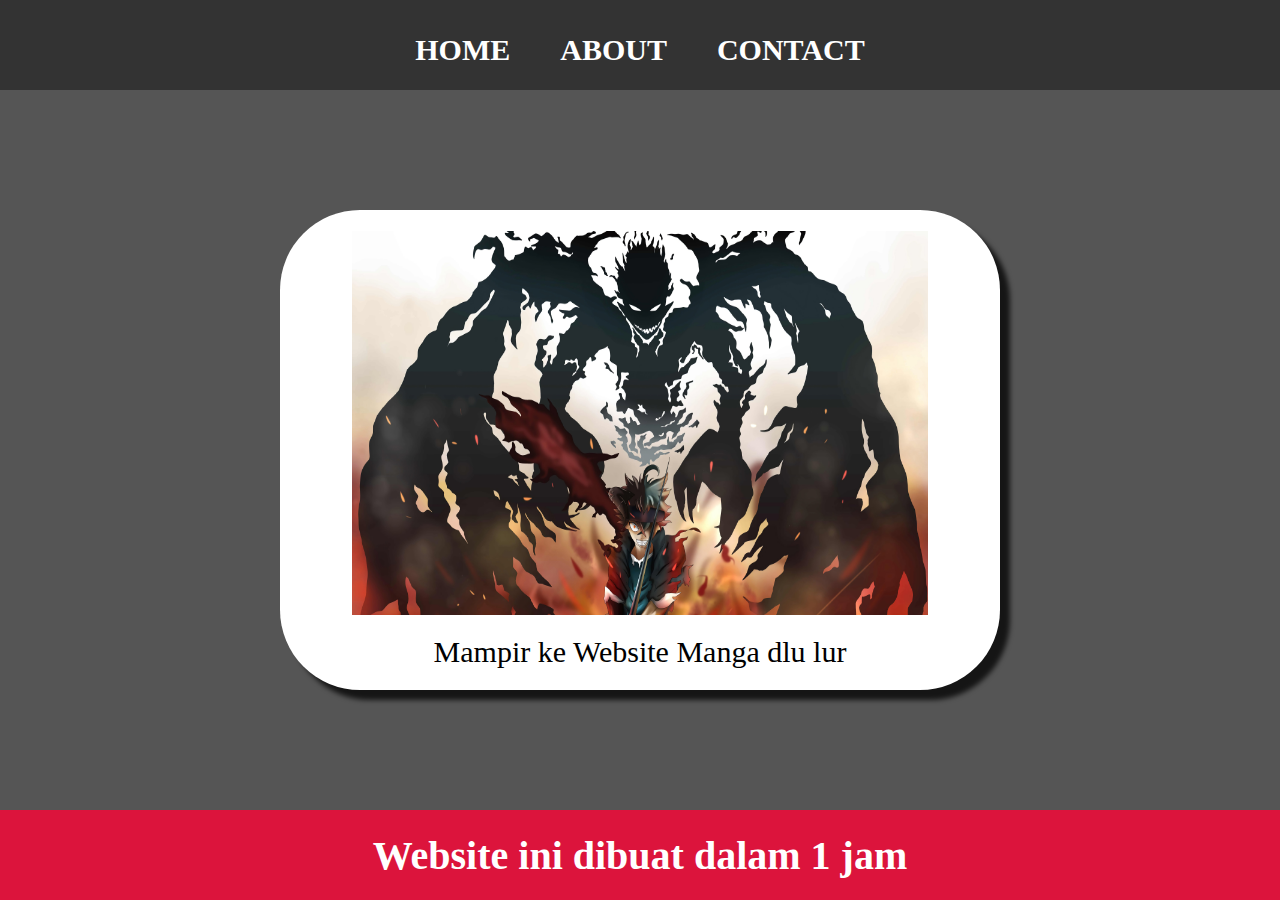
<file: pertama/index.html>
<html>
    <head>
        <title>WEBSITE SAYA</title>
        <link rel="stylesheet" href="style.css" />
    </head>
    <body>
        <div class="container">
            <!-- NAVIGATION BAR -->
            <div class="container-navbar">
                <ul class="ul-navbar">
                    <li class="li-navbar">
                        <a href="#" class="a-navbar">HOME</a>
                    </li>
                    <li class="li-navbar">
                        <a href="about.html" class="a-navbar">ABOUT</a>
                    </li>
                    <li class="li-navbar">
                        <a href="contact.html" class="a-navbar">CONTACT</a>
                    </li>
                </ul>
            </div>
            <!-- NAVIGATION BAR SELESAI-->

            <!-- CONTENT 1 -->
            <div class="container-content">
                <a href="https://w8.blackclover-online.com" class="a-content">
                    <img src="1143245.jpg" class="img-content"/> 
                    <p>Mampir ke Website Manga dlu lur</p>
                </a>
            </div>
            <!-- CONTENT 1 END -->

            <!-- FOOTER -->
            <div class="container-footer">
                <h1 class="h1-footer">Website ini dibuat dalam 1 jam</h1>
            </div>
            <!-- FOOTER END -->
        </div>
    </body>
</html>
</file>
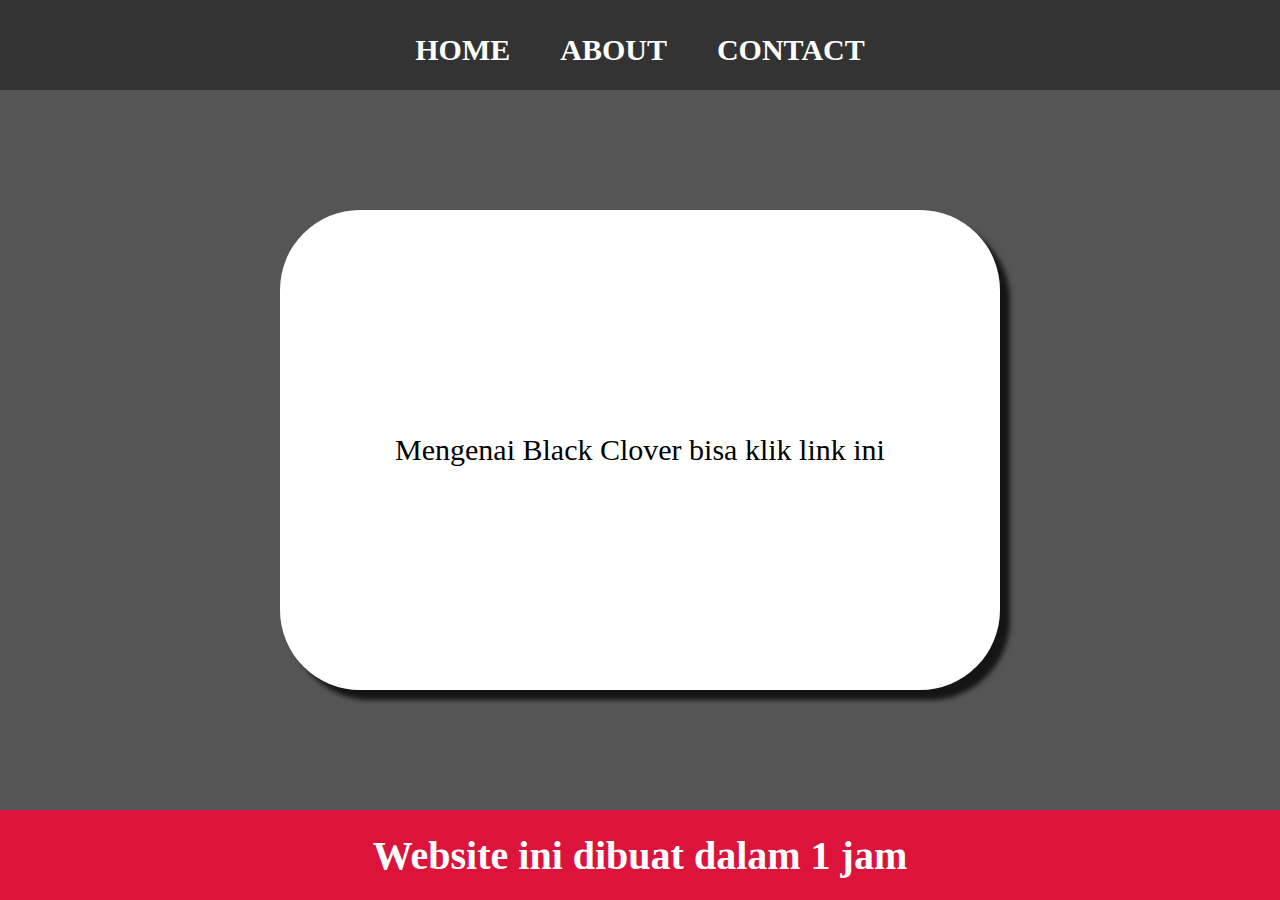
<file: pertama/about.html>
<html>
    <head>
        <title>ABOUT ME</title>
        <link rel="stylesheet" href="style.css" />
    </head>
    <body>
        <div class="container">
            <!-- NAVIGATION BAR -->
            <div class="container-navbar">
                <ul class="ul-navbar">
                    <li class="li-navbar">
                        <a href="index.html" class="a-navbar">HOME</a>
                    </li>
                    <li class="li-navbar">
                        <a href="#" class="a-navbar">ABOUT</a>
                    </li>
                    <li class="li-navbar">
                        <a href="contact.html" class="a-navbar">CONTACT</a>
                    </li>
                </ul>
            </div>
            <!-- NAVIGATION BAR SELESAI-->

            <!-- CONTENT 1 -->
            <div class="container-content">
                <a href="https://blackclover.fandom.com/wiki/Black_Clover_Wiki" class="a-content">
                    <p>Mengenai Black Clover bisa klik link ini</p>
                </a>
            </div>
            <!-- CONTENT 1 END -->

            <!-- FOOTER -->
            <div class="container-footer">
                <h1 class="h1-footer">Website ini dibuat dalam 1 jam</h1>
            </div>
            <!-- FOOTER END -->
        </div>
    </body>
</html>
</file>
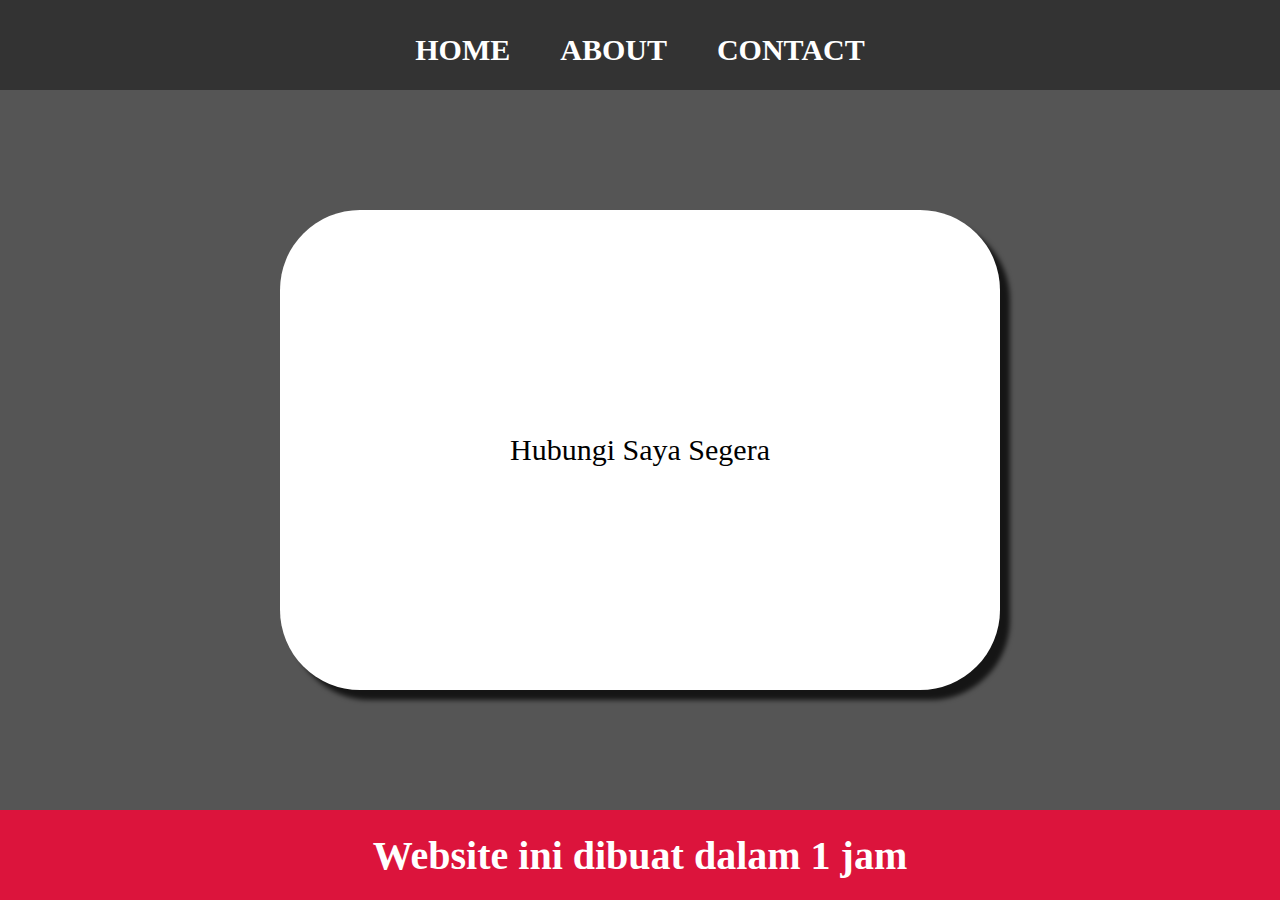
<file: pertama/contact.html>
<html>
    <head>
        <title>CONTACT ME</title>
        <link rel="stylesheet" href="style.css" />
    </head>
    <body>
        <div class="container">
            <!-- NAVIGATION BAR -->
            <div class="container-navbar">
                <ul class="ul-navbar">
                    <li class="li-navbar">
                        <a href="index.html" class="a-navbar">HOME</a>
                    </li>
                    <li class="li-navbar">
                        <a href="about.html" class="a-navbar">ABOUT</a>
                    </li>
                    <li class="li-navbar">
                        <a href="#" class="a-navbar">CONTACT</a>
                    </li>
                </ul>
            </div>
            <!-- NAVIGATION BAR SELESAI-->

            <!-- CONTENT 1 -->
            <div class="container-content">
                <a href="https://w8.blackclover-online.com" class="a-content">
                    <p>Hubungi Saya Segera</p>
                </a>
            </div>
            <!-- CONTENT 1 END -->

            <!-- FOOTER -->
            <div class="container-footer">
                <h1 class="h1-footer">Website ini dibuat dalam 1 jam</h1>
            </div>
            <!-- FOOTER END -->
        </div>
    </body>
</html>
</file>
<file: pertama/style.css>
*, 
html{
    margin: 0;
    padding: 0;
}
/* .container{
    
} */
.container-navbar{
    background-color: #333;
    width: 100%;
    height: 10vh;
}
.ul-navbar{
    display: flex;
    height: 100px;
    justify-content: center;
    align-items: center;
}
.li-navbar{
    list-style-type: none;
    padding: 20px;
    margin: 5px;
    color: white;
    font-size: 30px;
}
.li-navbar:hover{
    background-color: #555;
    transition: .3s ease-in-out;
    transition-delay: .1s;
    border-radius: 8px;
}

.a-navbar{
    color: white;
    text-decoration: none;
    font-weight: 800;
}
.container-content{
    background-color: #555;
    display: flex;
    justify-content: center;
    align-items: center;
    height: 80vh;
}

.img-content{
    width: 80%;
    height: 80%;
}
.a-content{
    background-color: white;
    color: black;
    font-size: 30px;
    width: 720px;
    height: 480px;
    display: flex;
    flex-direction: column;
    text-decoration: none;
    justify-content: space-evenly;
    align-items: center;
    border-radius: 80px;
    box-shadow: 10px 10px 5px 0px rgba(0,0,0,0.75);
    -webkit-box-shadow: 10px 10px 5px 0px rgba(0,0,0,0.75);
    -moz-box-shadow: 10px 10px 5px 0px rgba(0,0,0,0.75);
}
.container-footer{
    background-color: crimson;
    display: flex;
    justify-content: center;
    align-items: center;
    height: 10vh;
}
.h1-footer{
    font-size: 40px;
    color: white;
}
</file>
